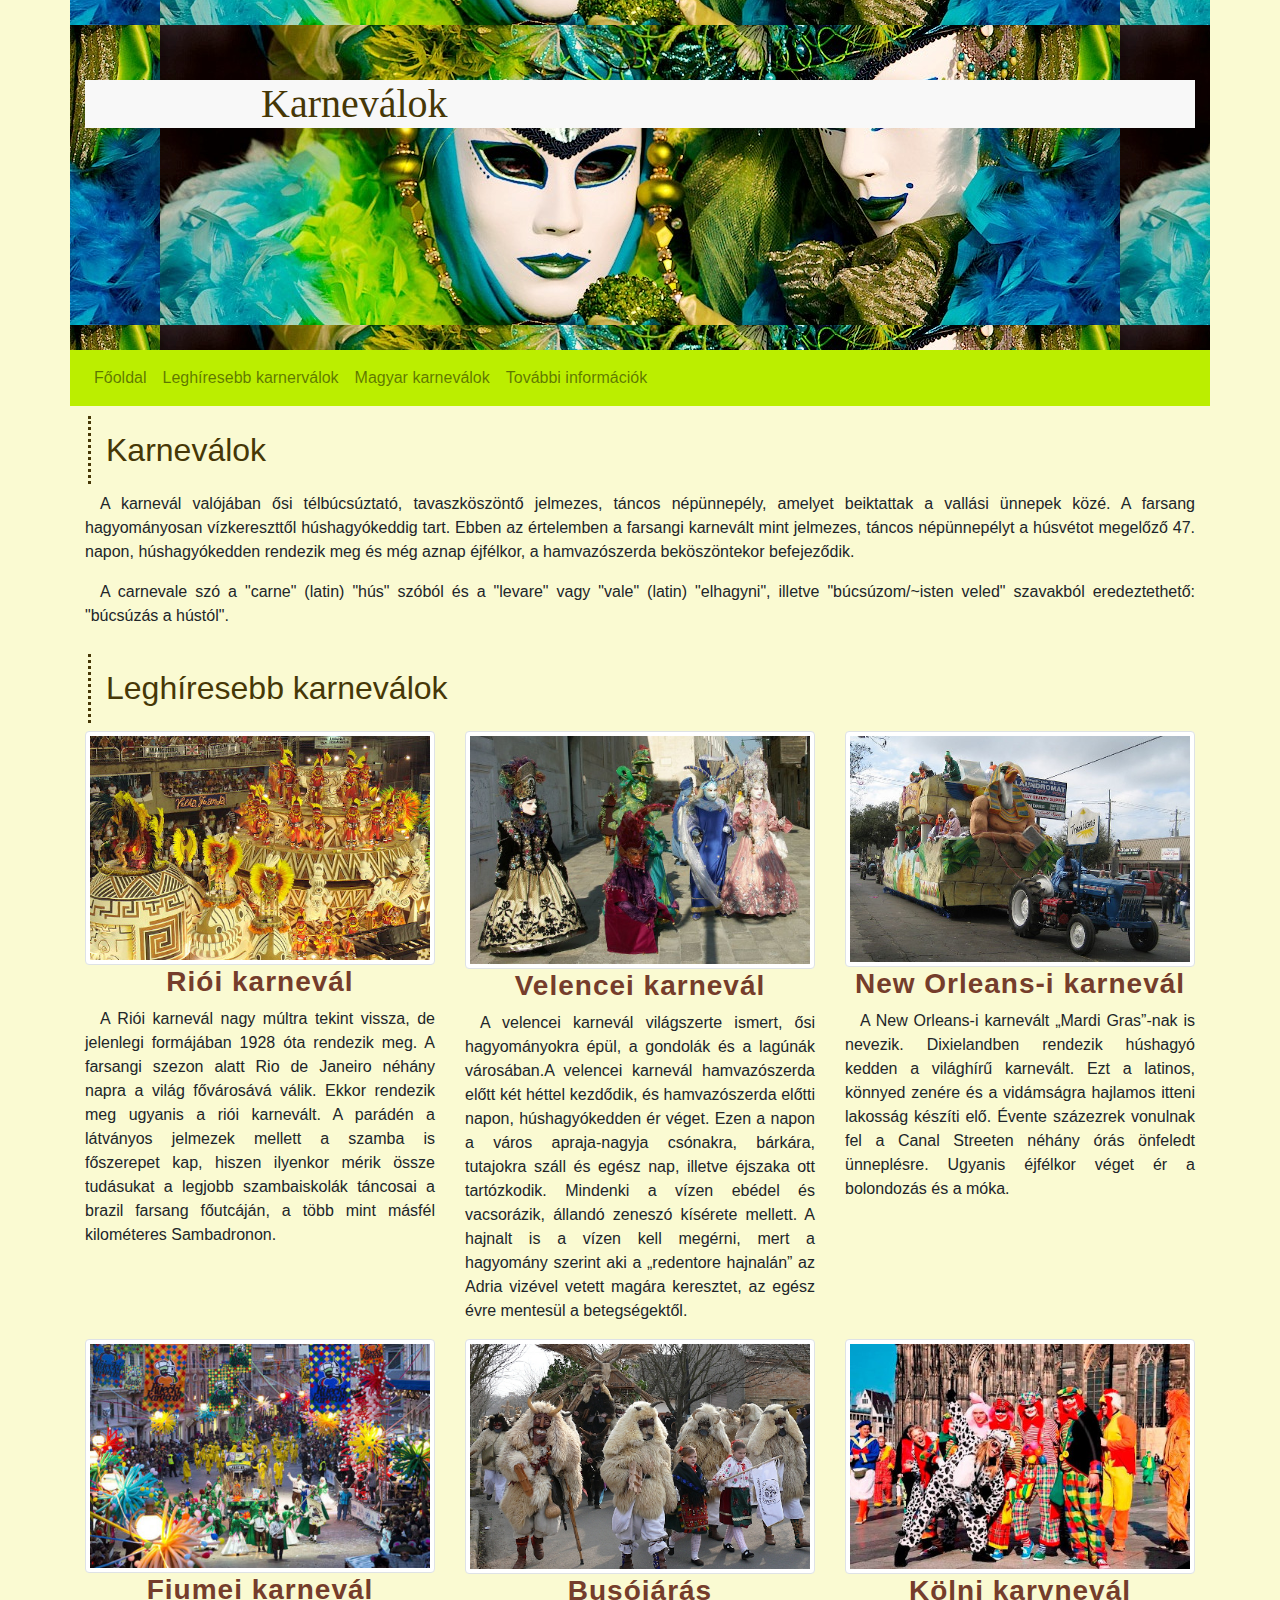
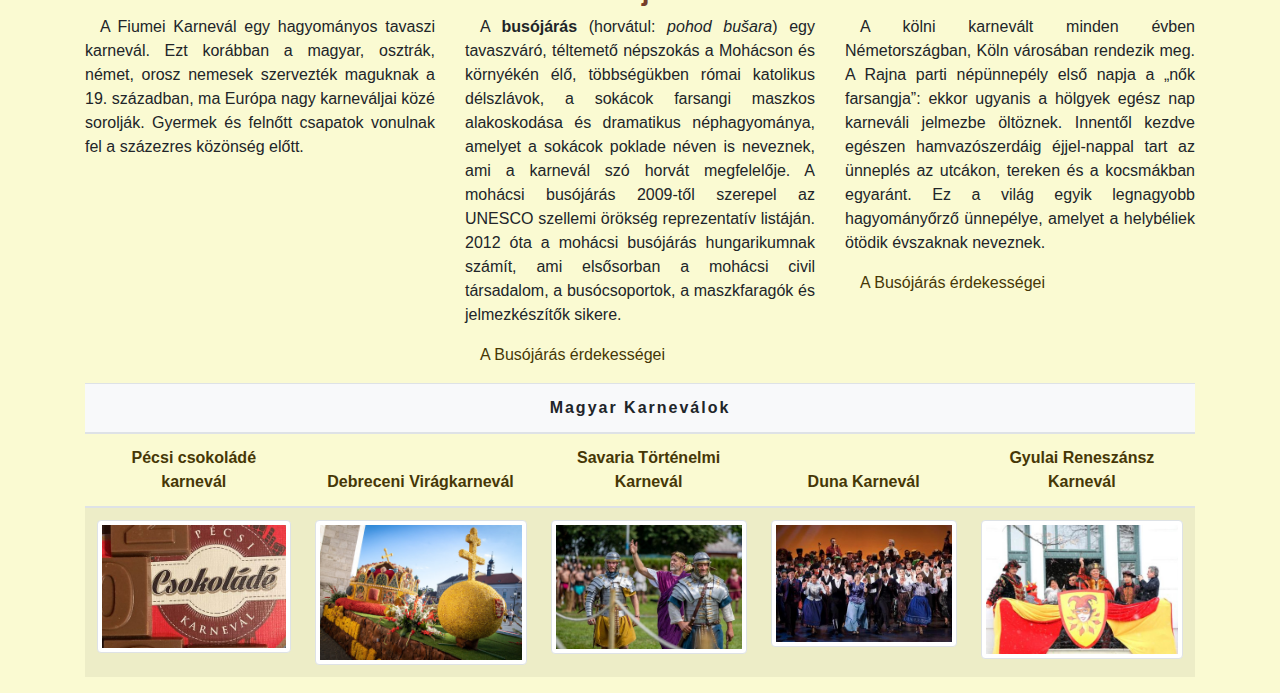
<file: Web/Web/Web/index.html>
<!DOCTYPE html>
<html lang="hu">


<head>
    <meta charset="UTF-8">
    <meta name="viewport" content="width=device-width, initial-scale=1, shrink-to-fit=no">
    
    <link rel="stylesheet" href="bootstrap/css/bootstrap.css">
    <link rel="stylesheet" href="css/style.css">
    <title>Karneválok</title>
</head>
  
<body>
    <header class="container">
        <div class="row">
            <div class="col-12">
                <h1 class="d-none d-sm-block">Karneválok</h1>
            </div>
        </div>
    </header>
    <nav class="container navbar navbar-expand-lg navbar-light">
        <button class="navbar-toggler ml-auto" type="button" data-toggle="collapse" data-target="#navbarNavAltMarkup"
            aria-controls="navbarNavAltMarkup" aria-expanded="false" aria-label="Toggle navigation">
            <span class="navbar-toggler-icon"></span>
        </button>
        <div class="collapse navbar-collapse" id="navbarNavAltMarkup">
            <div class="navbar-nav">
                <a class="nav-link" href="index.html">Főoldal <span class="sr-only">(current)</span></a>
                <a class="nav-link" href="index.html#leggyakoribb">Leghíresebb karnerválok</a>
                <a class="nav-link" href="index.html#magyar">Magyar karneválok</a>
                <a class="nav-link" href="https://hu.wikipedia.org/wiki/Karnev%C3%A1l">További információk</a>
               
            </div>
        </div>
    </nav>
    <main class="container ">
        <article class="row">
            <div class="col-12">
                <h2>Karneválok</h2>
                <p>
                    A karnevál valójában ősi télbúcsúztató, tavaszköszöntő jelmezes, táncos népünnepély, amelyet beiktattak a vallási ünnepek közé. A farsang hagyományosan vízkereszttől húshagyókeddig tart. Ebben az értelemben a farsangi karnevált mint jelmezes, táncos népünnepélyt a húsvétot megelőző 47. napon, húshagyókedden rendezik meg és még aznap éjfélkor, a hamvazószerda beköszöntekor befejeződik. 
                </p>
                <p>A carnevale szó a "carne" (latin) "hús" szóból és a "levare" vagy "vale" (latin) "elhagyni", illetve "búcsúzom/~isten veled" szavakból eredeztethető: "búcsúzás a hústól".
                </p>
            </div>
        </article>
        <article class="row">
            <div class="col-12">
                <h2 id="leggyakoribb">Leghíresebb karneválok</h2>
            </div>
            <div class="col-sm-2 col-lg-4">
                <img src="img/rio.jpg" alt="Riói karnevál" class="img-fluid img-thumbnail" >
                <h3>Riói karnevál</h3>
                <p>  A Riói karnevál nagy múltra tekint vissza, de jelenlegi formájában 1928 óta rendezik meg.
                    A farsangi szezon alatt Rio de Janeiro néhány napra a világ fővárosává válik. Ekkor rendezik meg ugyanis a riói karnevált. A parádén a látványos jelmezek mellett a szamba is főszerepet kap, hiszen ilyenkor mérik össze tudásukat a legjobb szambaiskolák táncosai a brazil farsang főutcáján, a több mint másfél kilométeres Sambadronon.
                </p>
            </div>
            <div class="col-sm-2 col-lg-4">
                <img src="img/velence.jpg" alt="Velencei karnevál" class="img-fluid img-thumbnail" >
                <h3>Velencei karnevál</h3>
                <p>A velencei karnevál világszerte ismert, ősi hagyományokra épül, a gondolák és a lagúnák városában.A velencei karnevál hamvazószerda előtt két héttel kezdődik, és hamvazószerda előtti napon, húshagyókedden ér véget. Ezen a napon a város apraja-nagyja csónakra, bárkára, tutajokra száll és egész nap, illetve éjszaka ott tartózkodik. Mindenki a vízen ebédel és vacsorázik, állandó zeneszó kísérete mellett. A hajnalt is a vízen kell megérni, mert a hagyomány szerint aki a „redentore hajnalán” az Adria vizével vetett magára keresztet, az egész évre mentesül a betegségektől.
                
                </p>
            </div>
            <div class="col-sm-2 col-lg-4">
                <img src="img/neworleans.jpg" alt="New Orleans-i karnevál" class="img-fluid img-thumbnail" >
                <h3>New Orleans-i karnevál</h3>
                <p>A New Orleans-i karnevált „Mardi Gras”-nak is nevezik. Dixielandben rendezik húshagyó kedden a világhírű karnevált. Ezt a latinos, könnyed zenére és a vidámságra hajlamos itteni lakosság készíti elő. Évente százezrek vonulnak fel a Canal Streeten néhány órás önfeledt ünneplésre. Ugyanis éjfélkor véget ér a bolondozás és a móka.  </p>
            </div>
            <div class="col-sm-2 col-lg-4">
                <img src="img/fiume.jpg" alt="Fiumei karnevál" class="img-fluid img-thumbnail" >
                <h3>Fiumei karnevál</h3>
                <p>A Fiumei Karnevál egy hagyományos tavaszi karnevál. Ezt korábban a magyar, osztrák, német, orosz nemesek szervezték maguknak a 19. században, ma Európa nagy karneváljai közé sorolják. Gyermek és felnőtt csapatok vonulnak fel a százezres közönség előtt.</p>
            </div>
            
            <div class="col-sm-2 col-lg-4">
                <img src="img/busojaras.jpg" alt="Kölni karnevál" class="img-fluid img-thumbnail" >
                <h3>Busójárás</h3>
                <p>A <b>busójárás</b> (horvátul: <em>pohod bušara</em>) egy tavaszváró, téltemető népszokás a Mohácson és környékén élő, többségükben római katolikus délszlávok, a sokácok farsangi maszkos alakoskodása és dramatikus néphagyománya, amelyet a sokácok poklade néven is neveznek, ami a karnevál szó horvát megfelelője.
                    A mohácsi busójárás 2009-től szerepel az UNESCO szellemi örökség reprezentatív listáján. 2012 óta a mohácsi busójárás hungarikumnak számít, ami elsősorban a mohácsi civil társadalom, a busócsoportok, a maszkfaragók és jelmezkészítők sikere. </p>
                    <p> <a href="busojaras.html"> A Busójárás érdekességei </a> </p>

            </div>

            <div class="col-sm-2 col-lg-4">
                <img src="img/kolni.jpg" alt="Busójárás" class="img-fluid img-thumbnail" >
                <h3>Kölni karvnevál</h3>
                <p>A kölni karnevált minden évben Németországban, Köln városában rendezik meg. A Rajna parti népünnepély első napja a „nők farsangja”: ekkor ugyanis a hölgyek egész nap karneváli jelmezbe öltöznek. Innentől kezdve egészen hamvazószerdáig éjjel-nappal tart az ünneplés az utcákon, tereken és a kocsmákban egyaránt. Ez a világ egyik legnagyobb hagyományőrző ünnepélye, amelyet a helybéliek ötödik évszaknak neveznek.
                     </p>
                    <p> <a href="busojaras.html"> A Busójárás érdekességei </a> </p> 

                
            </div>
        
     
            
         
            <div class="col-12">
                <table class="d-none  d-md-table table table-striped">
                    <thead>
                        <tr class="bg-light">
                            <th colspan="5" id="magyar">Magyar Karneválok</th>                            
                        </tr>
                        <tr>
                            <th ><a href="https://www.facebook.com/pecsicsokoladekarneval/">Pécsi csokoládé karnevál</a></th>
                            <th ><a href="https://www.facebook.com/DebreceniViragkarneval/">Debreceni Virágkarnevál</a> </th>
                            <th ><a href="https://www.facebook.com/savariakarnevalofficial/">Savaria Történelmi Karnevál</a></th>
                            <th ><a href="https://www.facebook.com/dunakarneval25/">Duna Karnevál</a> </th>
                            <th ><a href="https://www.bekesmegye.com/bekes-megye-hirek/vii-gyulai-reneszansz-karneval">Gyulai Reneszánsz Karnevál</a> </th>
                            
                        </tr>
                    </thead>
                    <tbody>
                        <tr>
                            <th><img src="img/pecsicsoki.jpg" alt="Pécsi csoki karnevál" class="img-fluid img-thumbnail" ></th>
                            <th><img src="img/debreceni.jpg" alt="Debreceni Virágkarnevál" class="img-fluid img-thumbnail" ></th>
                            <th><img src="img/savaria.jpg" alt="Savaria Történelmi karnevál" class="img-fluid img-thumbnail" ></th>
                            <th><img src="img/duna.jpg" alt="Duna karnevál" class="img-fluid img-thumbnail" ></th>
                            <th><img src="img/gyulai.jpg" alt="Gyulai Reneszánsz Karnevál" class="img-fluid img-thumbnail" ></th>
                           
                        </tr>
                    </tbody>
                </table>
            </div>

            
        </article>
    </main>
    <script src="bootstrap/js/jquery-3.5.1.min.js"></script>
    <script src="bootstrap/js/bootstrap.min.js"></script>
</body>


</html>
</file>
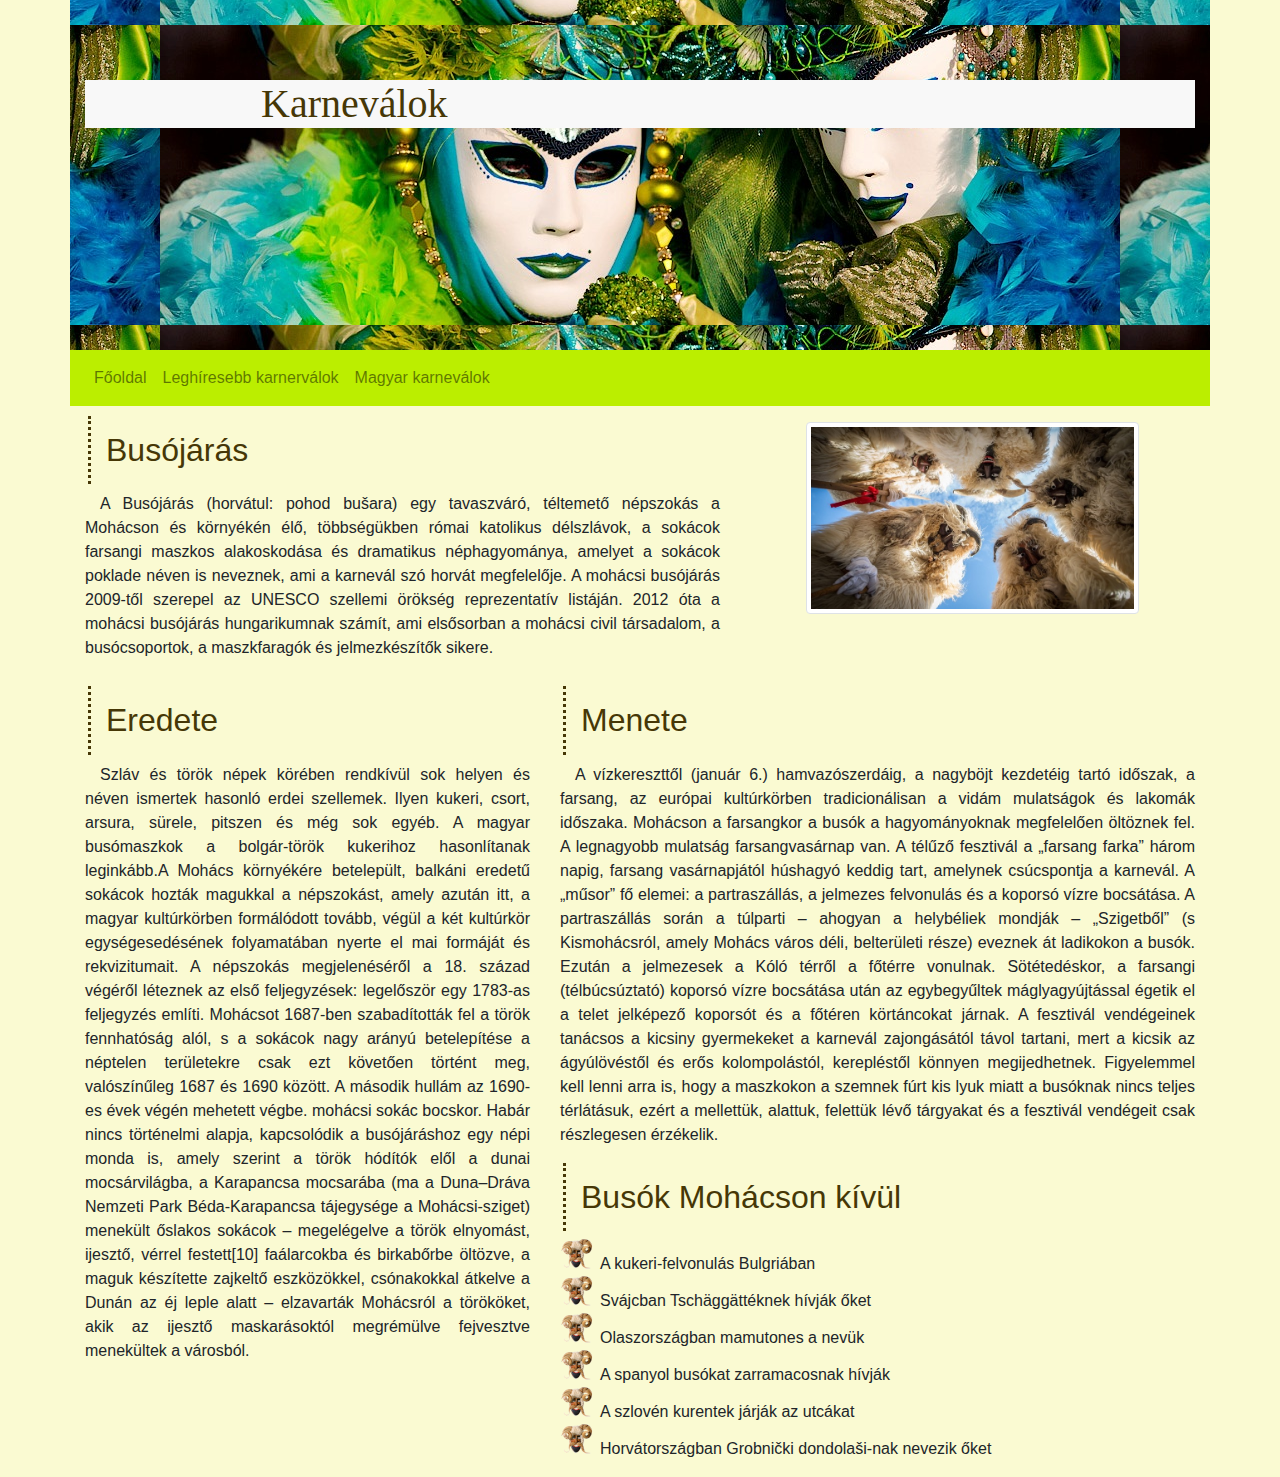
<file: Web/Web/Web/busojaras.html>
<!DOCTYPE html>
<html lang="hu">


    
        
<head>    
    <meta charset="UTF-8">      
    <meta name="viewport" content="width=device-width, initial-scale=1, shrink-to-fit=no">    
    
    <link rel="stylesheet" href="bootstrap/css/bootstrap.min.css">    
    <link rel="stylesheet" href="css/style.css">    
    <title>Busójárás</title>
</head>
  
<body>
    <header class="container">
        <div class="row">
            <div class="col-12">
                <h1 class="d-none d-sm-block">Karneválok</h1>
            </div>
        </div>
    </header>
    <nav class="container navbar navbar-expand-lg navbar-light ">
        <button class="navbar-toggler ml-auto" type="button" data-toggle="collapse" data-target="#navbarNavAltMarkup"
            aria-controls="navbarNavAltMarkup" aria-expanded="false" aria-label="Toggle navigation">
            <span class="navbar-toggler-icon"></span>
        </button>
        <div class="collapse navbar-collapse" id="navbarNavAltMarkup">
            <div class="navbar-nav">
                <a class="nav-link" href="index.html">Főoldal</a>
                <a class="nav-link" href="index.html#leggyakoribb">Leghíresebb karnerválok</a>
                <a class="nav-link" href="index.html#kulonleges">Magyar karneválok</a>
                       
            </div>
        </div>
    </nav>
    <main class="container ">
        <article class="row">
            <div class="col-md-7">
                <h2>Busójárás</h2>
                <p>A Busójárás (horvátul: pohod bušara) egy tavaszváró, téltemető népszokás a Mohácson és környékén élő, többségükben római katolikus délszlávok, a sokácok farsangi maszkos alakoskodása és dramatikus néphagyománya, amelyet a sokácok poklade néven is neveznek, ami a karnevál szó horvát megfelelője.
                    A mohácsi busójárás 2009-től szerepel az UNESCO szellemi örökség reprezentatív listáján. 2012 óta a mohácsi busójárás hungarikumnak számít, ami elsősorban a mohácsi civil társadalom, a busócsoportok, a maszkfaragók és jelmezkészítők sikere.</p>

            </div>
            <div class="col-md-5">
                <img src="img/buso2.jpg" class="w-75 mt-3 mx-auto d-block img-fluid img-thumbnail" alt="Mandarin" >
            </div>
            <div class="col-12 col-xl-5">
                <h2>Eredete</h2>
                <p>Szláv és török népek körében rendkívül sok helyen és néven ismertek hasonló erdei szellemek. Ilyen kukeri, csort, arsura, sürele, pitszen és még sok egyéb. A magyar busómaszkok a bolgár-török kukerihoz hasonlítanak leginkább.A Mohács környékére betelepült, balkáni eredetű sokácok hozták magukkal a népszokást, amely azután itt, a magyar kultúrkörben formálódott tovább, végül a két kultúrkör egységesedésének folyamatában nyerte el mai formáját és rekvizitumait. A népszokás megjelenéséről a 18. század végéről léteznek az első feljegyzések: legelőször egy 1783-as feljegyzés említi. Mohácsot 1687-ben szabadították fel a török fennhatóság alól, s a sokácok nagy arányú betelepítése a néptelen területekre csak ezt követően történt meg, valószínűleg 1687 és 1690 között. A második hullám az 1690-es évek végén mehetett végbe. mohácsi sokác bocskor. Habár nincs történelmi alapja, kapcsolódik a busójáráshoz egy népi monda is, amely szerint a török hódítók elől a dunai mocsárvilágba, a Karapancsa mocsarába (ma a Duna–Dráva Nemzeti Park Béda-Karapancsa tájegysége a Mohácsi-sziget) menekült őslakos sokácok – megelégelve a török elnyomást, ijesztő, vérrel festett[10] faálarcokba és birkabőrbe öltözve, a maguk készítette zajkeltő eszközökkel, csónakokkal átkelve a Dunán az éj leple alatt – elzavarták Mohácsról a törököket, akik az ijesztő maskarásoktól megrémülve fejvesztve menekültek a városból. </p>
            </div>
            
            <div class="col-12 col-xl-7">
                <h2>Menete</h2>
                <p>
                    A vízkereszttől (január 6.) hamvazószerdáig, a nagyböjt kezdetéig tartó időszak, a farsang, az európai kultúrkörben tradicionálisan a vidám mulatságok és lakomák időszaka. Mohácson a farsangkor a busók a hagyományoknak megfelelően öltöznek fel. A legnagyobb mulatság farsangvasárnap van. A télűző fesztivál a „farsang farka” három napig, farsang vasárnapjától húshagyó keddig tart, amelynek csúcspontja a karnevál. A „műsor” fő elemei: a partraszállás, a jelmezes felvonulás és a koporsó vízre bocsátása. A partraszállás során a túlparti – ahogyan a helybéliek mondják – „Szigetből” (s Kismohácsról, amely Mohács város déli, belterületi része) eveznek át ladikokon a busók. Ezután a jelmezesek a Kóló térről a főtérre vonulnak. Sötétedéskor, a farsangi (télbúcsúztató) koporsó vízre bocsátása után az egybegyűltek máglyagyújtással égetik el a telet jelképező koporsót és a főtéren körtáncokat járnak. A fesztivál vendégeinek tanácsos a kicsiny gyermekeket a karnevál zajongásától távol tartani, mert a kicsik az ágyúlövéstől és erős kolompolástól, kerepléstől könnyen megijedhetnek. Figyelemmel kell lenni arra is, hogy a maszkokon a szemnek fúrt kis lyuk miatt a busóknak nincs teljes térlátásuk, ezért a mellettük, alattuk, felettük lévő tárgyakat és a fesztivál vendégeit csak részlegesen érzékelik.</p>

                
                    

                        <h2 >Busók Mohácson kívül</h2>

                        <ul>
                            
                            <li> A kukeri-felvonulás Bulgriában</li>
                            <li> Svájcban Tschäggättéknek hívják őket</li>
                            <li>Olaszországban  mamutones a nevük</li>
                            <li> A spanyol busókat zarramacosnak hívják</li>
                            <li> A szlovén kurentek járják az utcákat</li>
                            <li> Horvátországban Grobnički dondolaši-nak nevezik őket</li>
                            
                        </ul>
                        
             </div>      
        </article>
    </main>
    <script src="bootstrap/js/jquery-3.5.1.min.js"></script>
    <script src="bootstrap/js/bootstrap.min.js"></script>
</body>

</html>
</file>
<file: Web/Web/Web/css/style.css>
body{
    background-color: lightgoldenrodyellow;
    
}
header{    
    background-position: center center;
    height: 350px;
    background-image: url(../img/bg2.jpg);
    
}
.navbar{

    background-color: #bbee00;

}

p {
    text-align: justify; 
    text-indent: 15px;
    
    


}
h1{
    background-color: rgb(248, 248, 248);
    margin-top: 80px;
    padding-left: 11rem; 
    color: #463706;
    font-family: verdana;
   
}
 
h2{   
    color: #463706; 
    margin-top: 10px;    
    border-color: #463706;
    margin-left: 40px;
    border-left-style: dotted;
    padding: 15px;
    margin-left: 3px;
    
    
    
    
}

h3{    
    font-weight: bold;
    color: #753d2b;    
    letter-spacing: 1px;
    text-align: center;
}


li{
    list-style-image: url(../img/maszk.png);
    
}


td,th{
    text-align: center;
    
}

thead>tr:first-child{    
    letter-spacing: 2px;  
      
}

a{

    color: #463706;
}
</file>
